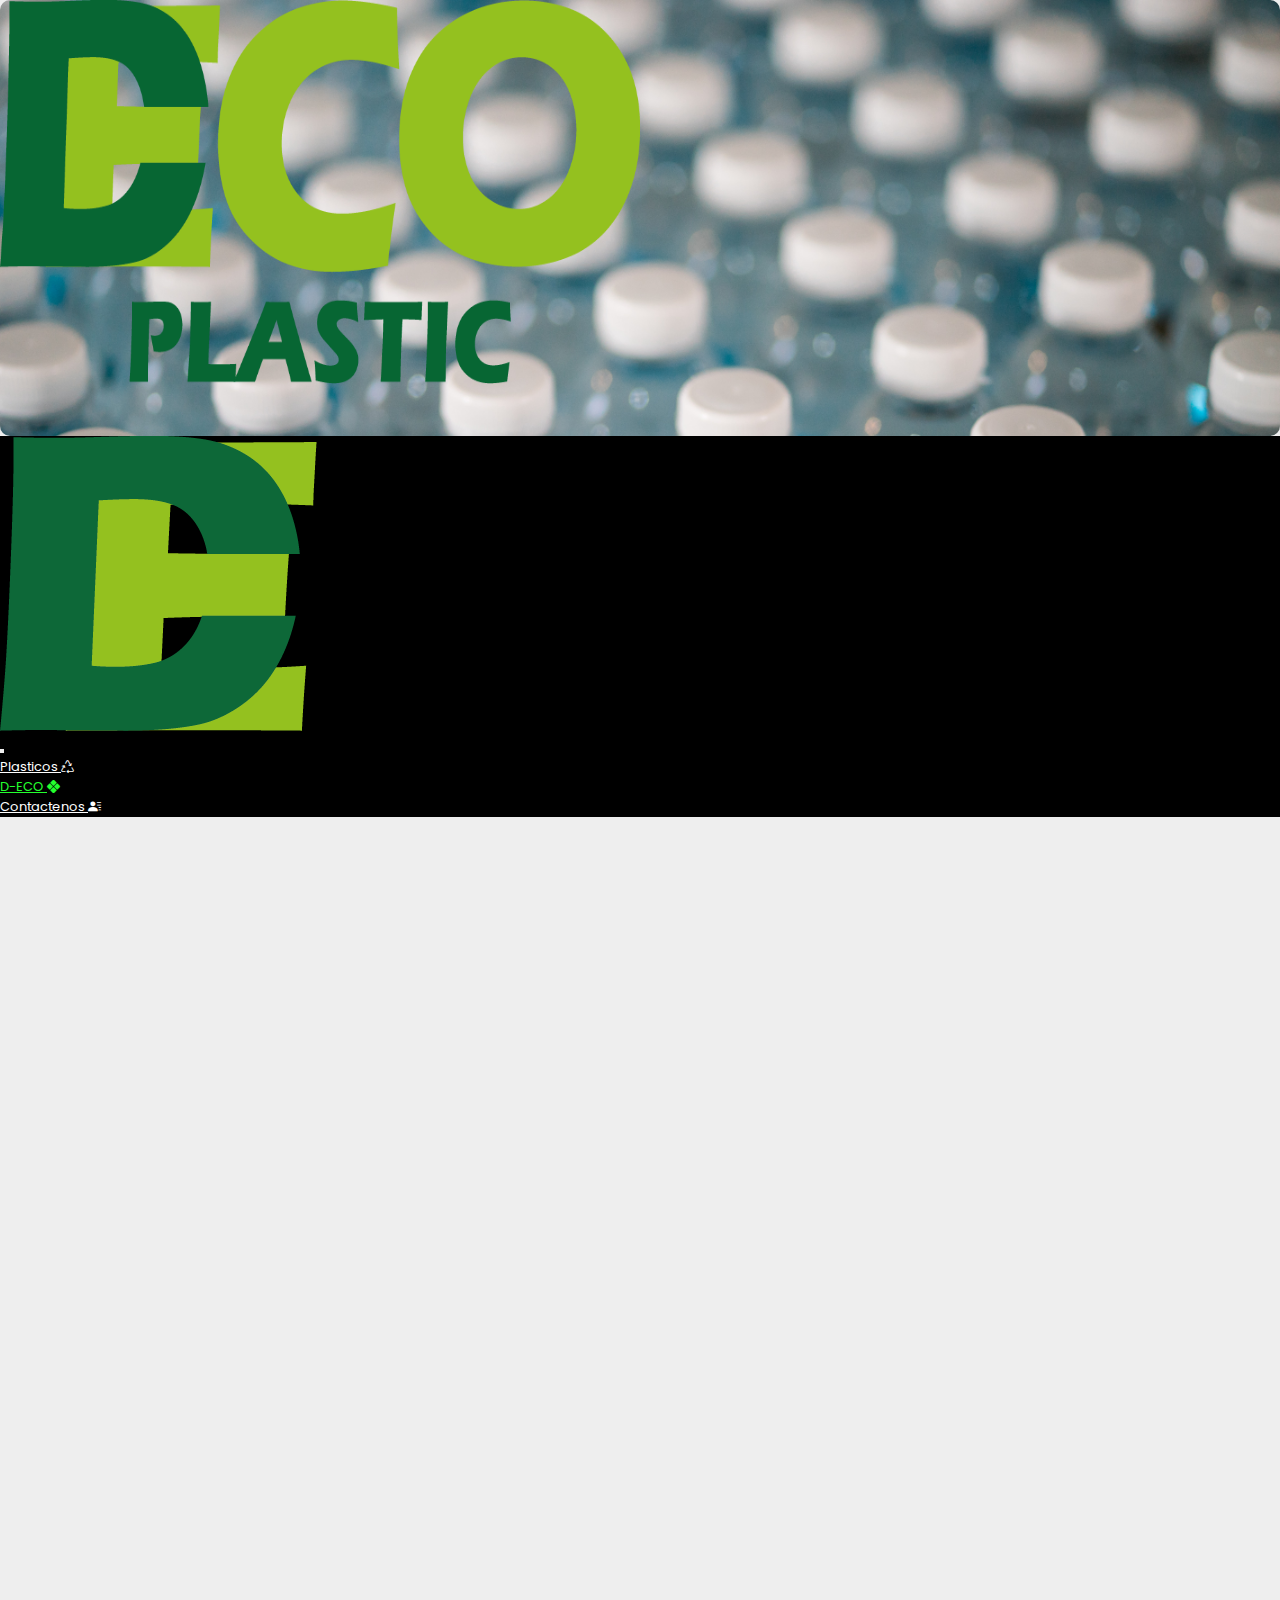
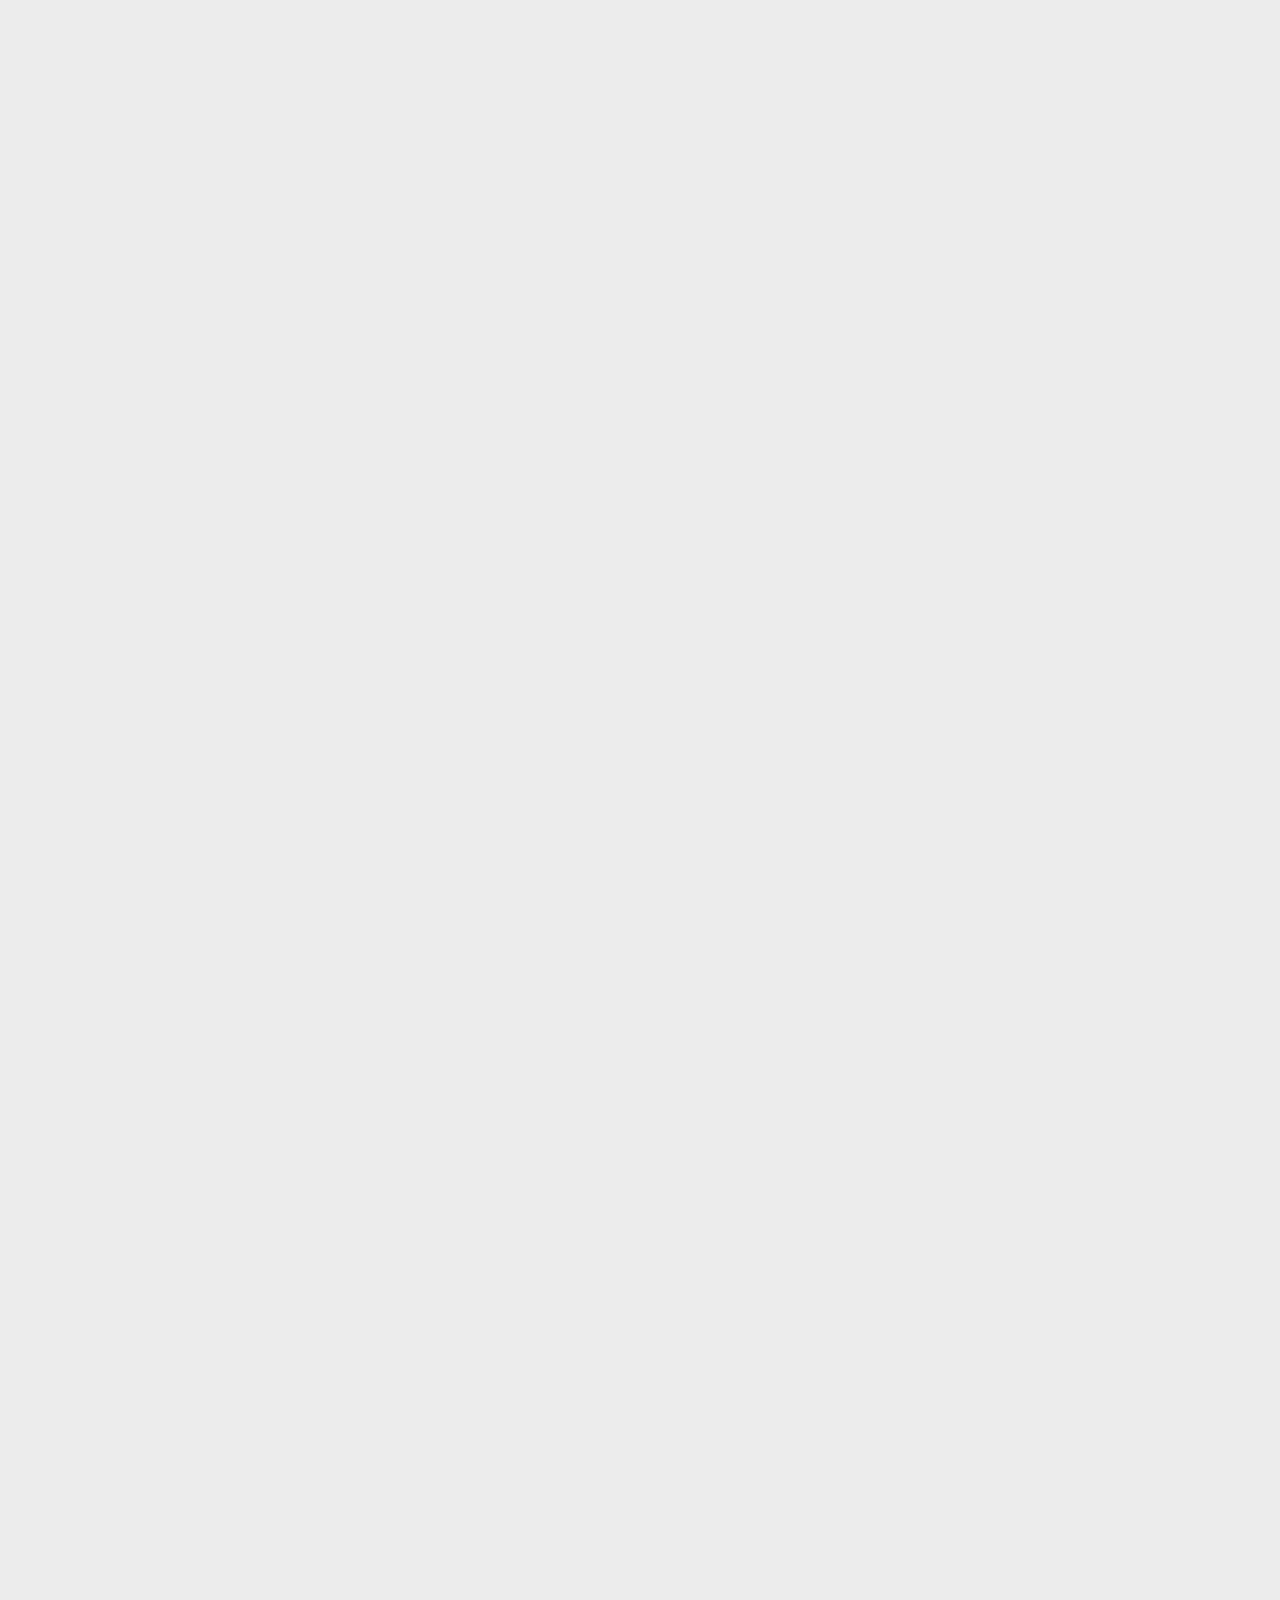
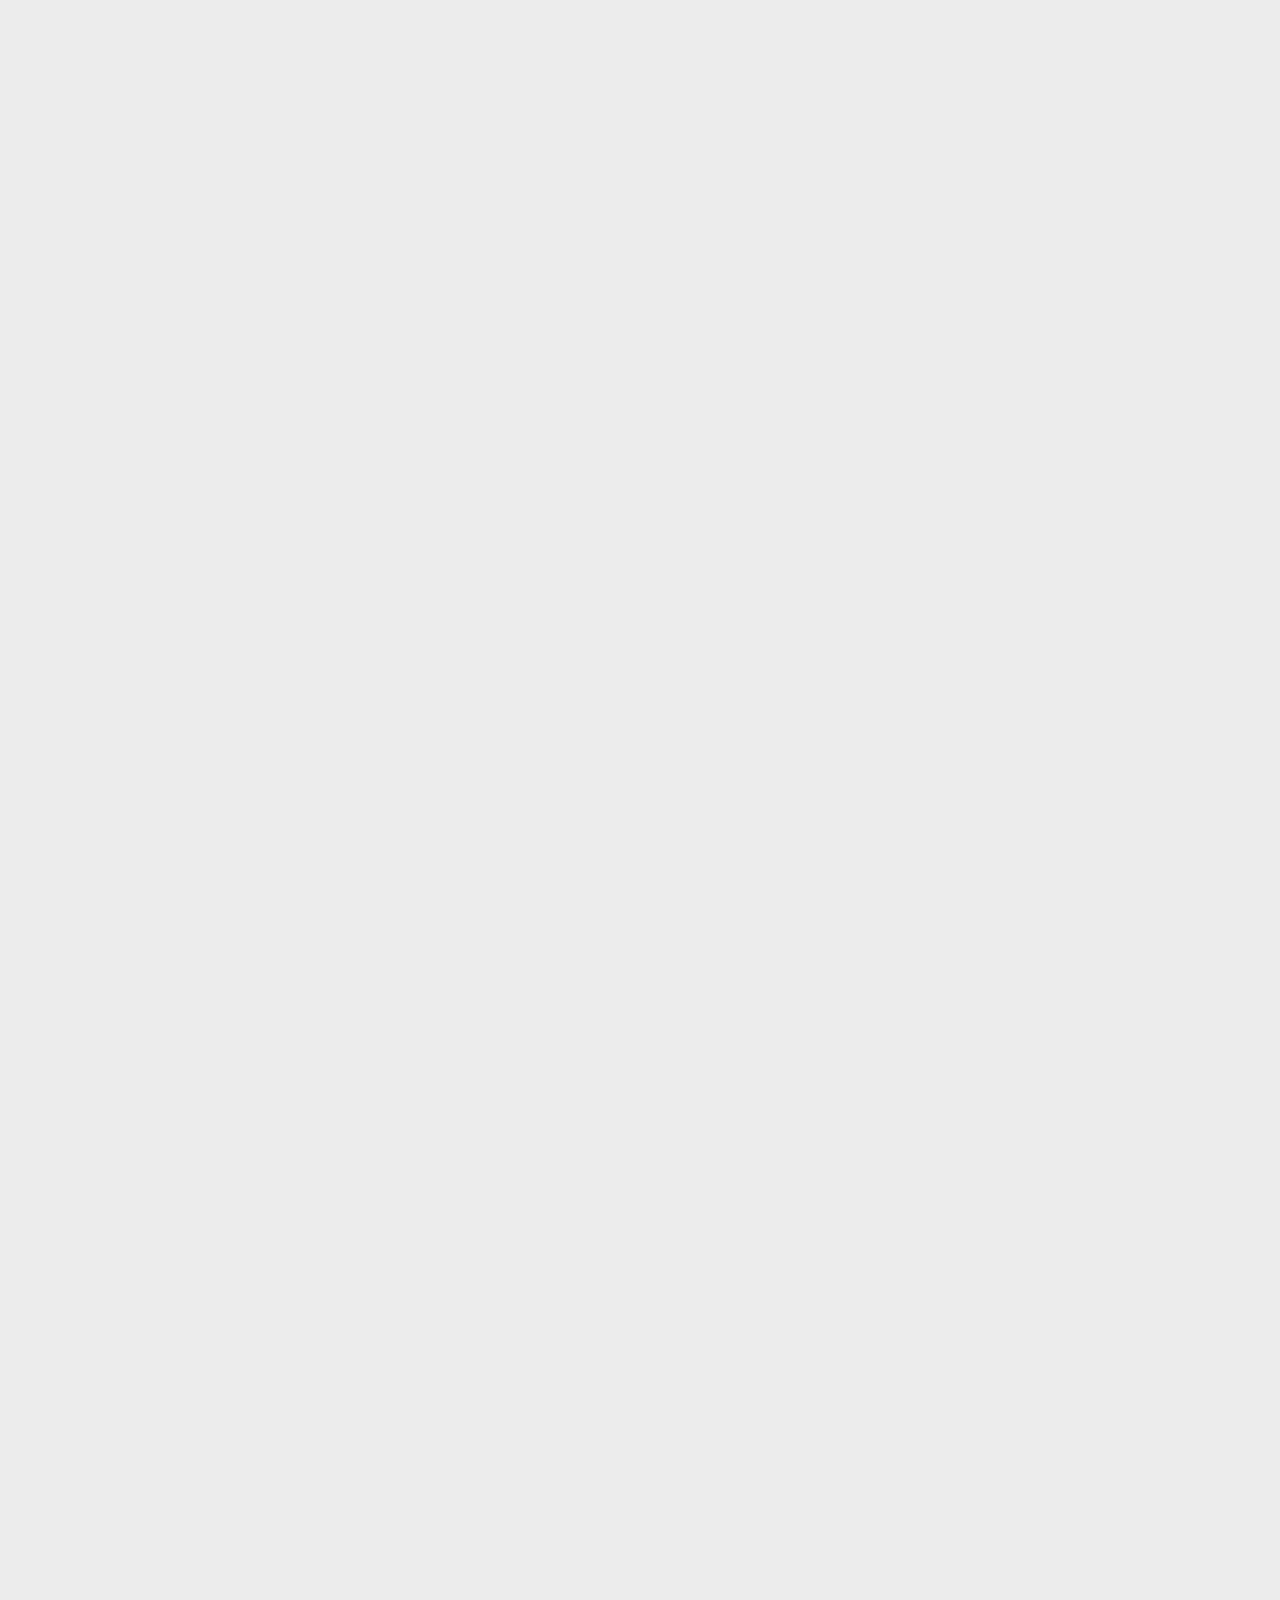
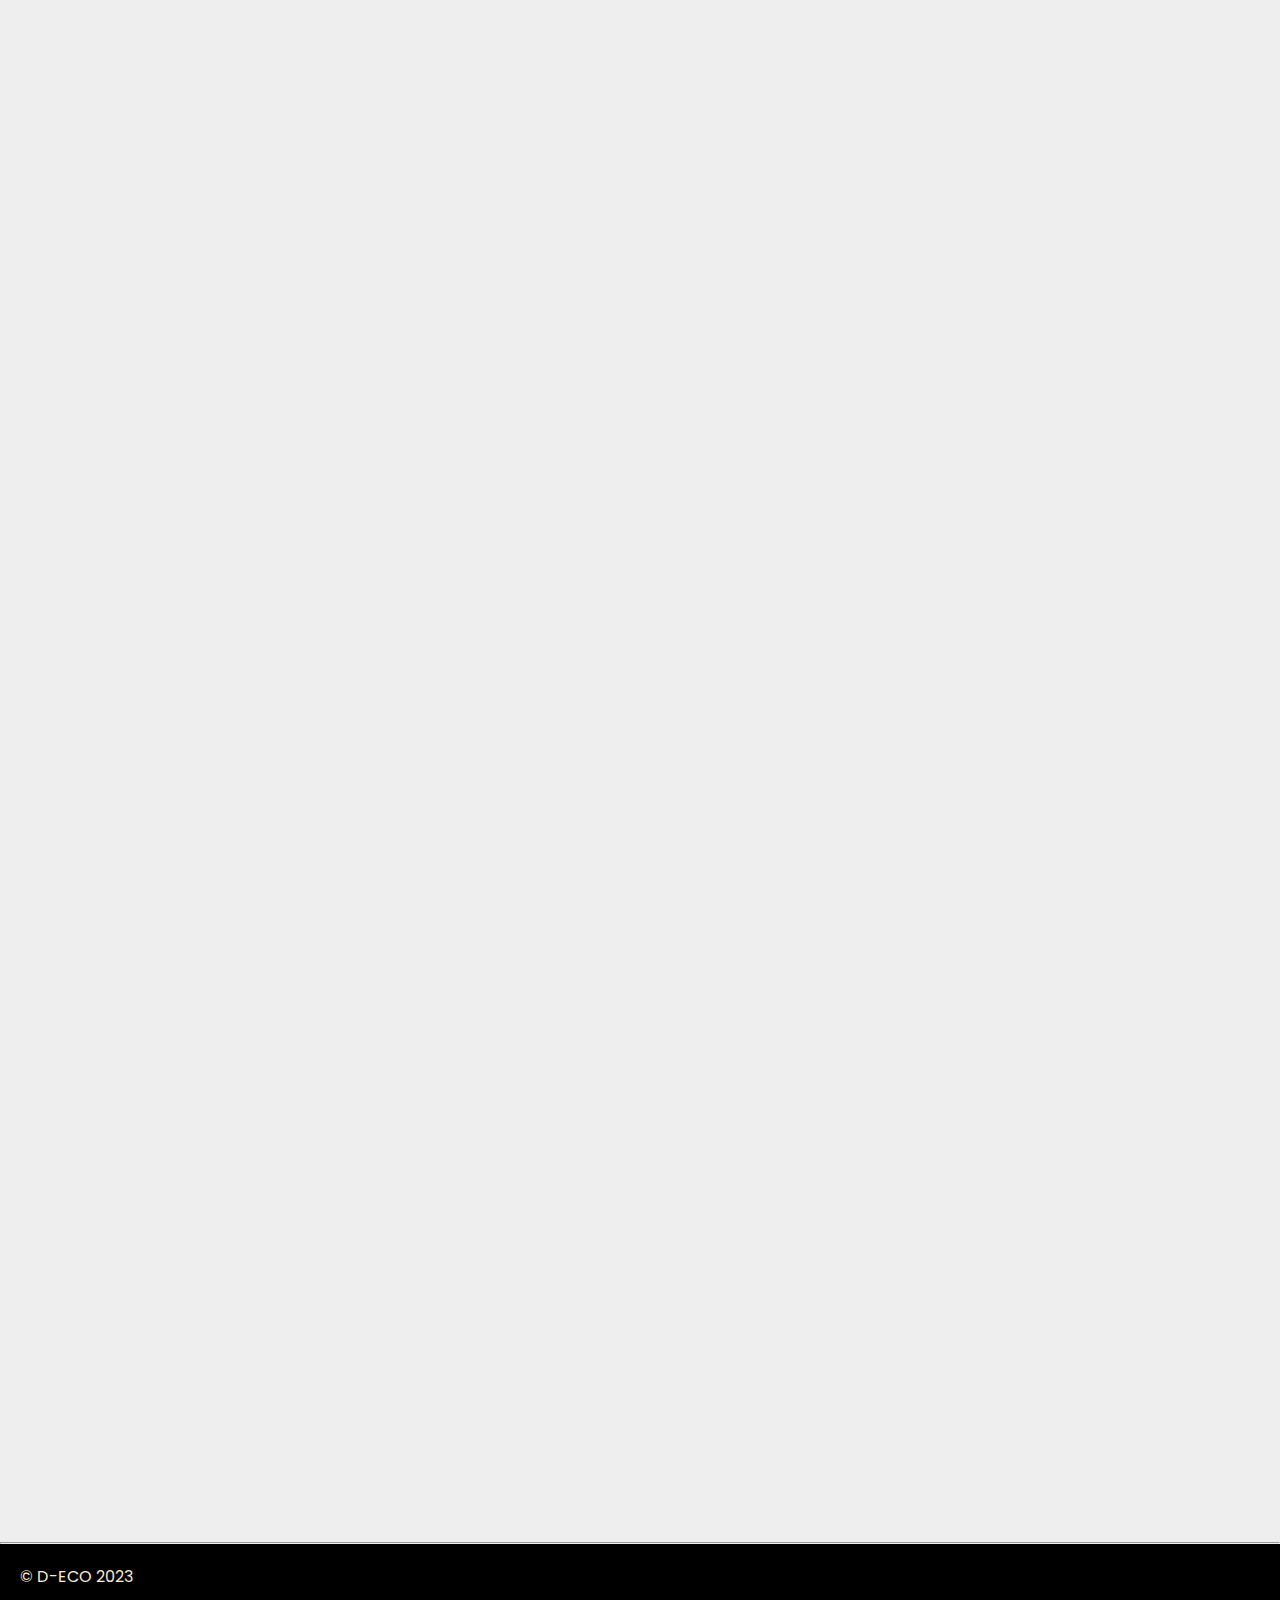
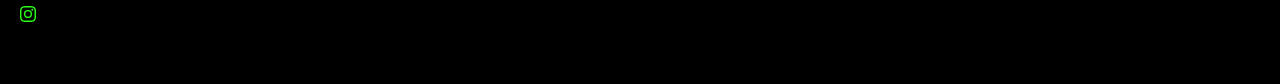
<file: docs/HTML/D-ECO.html>
<!DOCTYPE html>
<html lang="en">

<head>
  <meta charset="UTF-8">
  <meta http-equiv="X-UA-Compatible" content="IE=edge">
  <meta name="viewport" content="width=device-width, initial-scale=1.0">
  <title>D-ECO</title>
  <link rel="icon" href="../IMG/logores.png">
  <link rel="preconnect" href="https://fonts.googleapis.com">
  <link rel="stylesheet" href="https://cdn.jsdelivr.net/npm/bootstrap-icons@1.11.1/font/bootstrap-icons.css">
<link rel="preconnect" href="https://fonts.gstatic.com" crossorigin>
<link rel="stylesheet" href="https://fonts.googleapis.com/css2?family=Material+Symbols+Outlined:opsz,wght,FILL,GRAD@20..48,100..700,0..1,-50..200" />
<link href="https://fonts.googleapis.com/css2?family=Gabarito&display=swap" rel="stylesheet">
  <link href="https://cdn.jsdelivr.net/npm/bootstrap@5.3.0/dist/css/bootstrap.min.css" rel="stylesheet"
    integrity="sha384-9ndCyUaIbzAi2FUVXJi0CjmCapSmO7SnpJef0486qhLnuZ2cdeRhO02iuK6FUUVM" crossorigin="anonymous">
</head>



<body>
  <h1 class="text-center card-title fw-bolder titulo"><img src="../IMG/logo.png" alt=""></h1>
  <header>
    <nav class="navbar navbar-expand-lg" data-bs-theme="dark">
      <div class="container-fluid">
        <a class="navbar-brand" href="../Index.html"><img src="../IMG/logores.png" alt="xd"></a>
        <button class="navbar-toggler" type="button" data-bs-toggle="collapse" data-bs-target="#navbarSupportedContent"
          aria-controls="navbarSupportedContent" aria-expanded="false" aria-label="Toggle navigation">
          <span class="navbar-toggler-icon"></span>
        </button>
        
        <div class="collapse navbar-collapse" id="navbarSupportedContent">
          <ul class="navbar-nav me-auto mb-2 mb-lg-0">
            <li class="nav-item">
              <a class="nav-link" href="Info.html">Plasticos <i class="bi bi-recycle"></i></a> 
                
            </li>
            <li class="nav-item"> 
              <a class="nav-link active" href="D-ECO.html">D-ECO
                <i class="bi bi-x-diamond-fill"></i></a>
            </li>
            <li class="nav-item">
              <a class="nav-link" href="Contactenos.html">Contactenos
                <i class="bi bi-person-lines-fill"></i></a>
            </li>
  
          </ul>
        </div>
      </div>
    </nav>
  </header>
  <section class="hidden">
    <h1 class="text-center   fw-bold">¿Que es D-ECO?</h1>
    
    <p class="text-start">El proyecto D ECO, busca  modificar los procesos actuales de moldeo, de plásticos, principalmente el moldeo por compresión o estructuras plásticas para así lograr un proceso más amigable con el ambiente, con enfoque a personas entre 18 años en adelante, quienes busquen una alternativa para la infraestructura no crítica de sus hogares
      Además de dar un aporte a la problemática de plástico en el mundo</p>
  </section>
  <div class="centro hidden">
  <img src="../IMG/horno.jpeg" alt="">
</div>
  <section class="hidden">
    <h1 class="text-center fw-bold">Propuesta de Valor</h1>
    <p>Propuesta de valor del proyecto
      El proyecto D-ECO se enfatiza en el aprovechamiento de los desechos de plástico y querer darle otro uso de vida útil en este caso al plástico HDPE o polietileno de alta densidad, está presente en objetos tan cotidianos como botellas, envases, juguetes, cascos, envases de cosméticos y alimentos y topo tipo de objetos domésticos. Siendo el polímero sintético con un mayor volumen de producción en todo el mundo. </p>
  </section>

  <section class="hidden">
    <div class="cont">

      <!-- <div class="card text-bg-dark">
        <img src="/img1" class="card-img mx-auto h" id="" alt="...">
        <div class="card-img-overlay">
          <h2 class="card-title text-black fw-bold">Horno </h2>
          <p class="card-text text-black">Este sera el horno el cual cocinara la el molde junto con el plastico</p>
        </div>
      </div> -->
      
      <div class="card">
        <img src="../IMG/molde.jpeg" class="card-img mx-auto h" id="" alt="...">
        <div class="card-img-overlay">
          <div class="card-body bodycard">
          <h2 class="card-title text-black fw-bold">Molde</h2>
          <p class="card-text text-black">Este es el molde que utiliza la forma Voronoi, esto por que esta forma genera que la placa
            se vuelva más resistente </p>
          </div>
        </div>
      </div>
      <div class="card">
        <img src="../IMG/placa.jpeg" class="card-img mx-auto h" id="" alt="...">
        <div class="card-img-overlay">
          <div class="card-body bodycard">
          <h2 class="card-title text-black fw-bold">Placa</h2>
          <p class="card-text text-black">El resultado de la placa decorativa a la hora de calentar
            el molde con el plastico </p>
          </div>
        </div>
      </div>
      <!-- <div class="card">
        <img src="/" class="card-img mx-auto h" id="" alt="...">
        <div class="card-img-overlay">
          <div class="card-body bodycard">
          <h2 class="card-title text-black fw-bold">Molde</h2>
          <p class="card-text text-black">Este es el molde que utiliza la forma Voronoi, esto por que esta forma genera que la placa
            se vuelva más resistente </p>
          </div>
        </div> -->
      </div>
    </section>

    


  </div>

  <section class="hidden">
  <div id="carouselExampleCaptions" class="carousel slide align-self-center">
    <div class="carousel-indicators">
      <button type="button" data-bs-target="#carouselExampleCaptions" data-bs-slide-to="0" class="active"
        aria-current="true" aria-label="Slide 1"></button>
      <button type="button" data-bs-target="#carouselExampleCaptions" data-bs-slide-to="1"
        aria-label="Slide 2"></button>
      <button type="button" data-bs-target="#carouselExampleCaptions" data-bs-slide-to="2"
        aria-label="Slide 3"></button>
    </div>
    <div class="carousel-inner">
      <div class="carousel-item active">
        <img src="../IMG/marco.jpeg" class="d-block w-100" id="imgmax" alt="...">
        <div class="carousel-caption d-none d-md-block">
          <h5>Prototipo del horno</h5>
          <p>Primeros pasos del horno</p>
        </div>
      </div>
      <div class="carousel-item">
        <img src="../IMG/chamba.jpeg" class="d-block w-100" id="imgmax" alt="...">
        <div class="carousel-caption d-none d-md-block">
          <h5>Lija</h5>
          <p>Lijando del molde</p>
        </div>
      </div>
      <div class="carousel-item">
        <img src="../IMG/moldecre.jpeg" class="d-block w-100" id="imgmax" alt="...">
        <div class="carousel-caption d-none d-md-block">
          <h5>Creacion del molde</h5>
          <p>Supervisando el molde</p>
        </div>
      </div>
    </div>
    <button class="carousel-control-prev" type="button" data-bs-target="#carouselExampleCaptions"
      data-bs-slide="prev">
      <span class="carousel-control-prev-icon" aria-hidden="true"></span>
      <span class="visually-hidden">Atras</span>
    </button>
    <button class="carousel-control-next" type="button" data-bs-target="#carouselExampleCaptions"
      data-bs-slide="next">
      <span class="carousel-control-next-icon" aria-hidden="true"></span>
      <span class="visually-hidden">Siguiente</span>
    </button>
  </div>
</section>
  <div id="bigYellowCircle"></div>
  <div id="blueSquare"></div>
  <div id="greenPentagon"></div>
  <script src="https://cdnjs.cloudflare.com/ajax/libs/jquery/3.6.3/jquery.js"></script>
  <script src="https://cdn.jsdelivr.net/npm/bootstrap@5.3.0/dist/js/bootstrap.bundle.min.js"
    integrity="sha384-geWF76RCwLtnZ8qwWowPQNguL3RmwHVBC9FhGdlKrxdiJJigb/j/68SIy3Te4Bkz"
    crossorigin="anonymous"></script>
    <link rel="stylesheet" href="../CSS/Proyecto_MongoDB.css">
    <link rel="stylesheet" href="../CSS/General.css">
  <script src="../JS/Index.js"></script>
  <script type="text/javascript">var bigYellowCircle = document.querySelector("#bigYellowCircle");
    var blueSquare = document.querySelector("#blueSquare");
    var greenPentagon = document.querySelector("#greenPentagon");
 
    function setTranslate(xPos, yPos, el) {
        el.style.transform = "translate3d(" + xPos + ", " + yPos + "px, 0)";
    }
 
    window.addEventListener("DOMContentLoaded", scrollLoop, false);
 
    var xScrollPosition;
    var yScrollPosition;
 
    function scrollLoop() {
        xScrollPosition = window.scrollX;
        yScrollPosition = window.scrollY;
 
        setTranslate(0, yScrollPosition * -0.1, bigYellowCircle);
        setTranslate(0, yScrollPosition * -.5, blueSquare);
        setTranslate(0, yScrollPosition * .3, greenPentagon);
 
        requestAnimationFrame(scrollLoop);
    }
 </script>
</body>
<hr />
  <footer class="bg-dark" >
    <div class="text-sm-end">
      <div class="text-sm-center">© D-ECO 2023</div>
    <a class="icon-link footericon " href="https://icons.getbootstrap.com/icons/instagram/"
      ><svg
        xmlns="http://www.w3.org/2000/svg"
        width="16"
        height="16"
        fill="currentColor"
        class="bi bi-instagram"
        viewBox="0 0 16 16"
      >
        <path
          d="M8 0C5.829 0 5.556.01 4.703.048 3.85.088 3.269.222 2.76.42a3.917 3.917 0 0 0-1.417.923A3.927 3.927 0 0 0 .42 2.76C.222 3.268.087 3.85.048 4.7.01 5.555 0 5.827 0 8.001c0 2.172.01 2.444.048 3.297.04.852.174 1.433.372 1.942.205.526.478.972.923 1.417.444.445.89.719 1.416.923.51.198 1.09.333 1.942.372C5.555 15.99 5.827 16 8 16s2.444-.01 3.298-.048c.851-.04 1.434-.174 1.943-.372a3.916 3.916 0 0 0 1.416-.923c.445-.445.718-.891.923-1.417.197-.509.332-1.09.372-1.942C15.99 10.445 16 10.173 16 8s-.01-2.445-.048-3.299c-.04-.851-.175-1.433-.372-1.941a3.926 3.926 0 0 0-.923-1.417A3.911 3.911 0 0 0 13.24.42c-.51-.198-1.092-.333-1.943-.372C10.443.01 10.172 0 7.998 0h.003zm-.717 1.442h.718c2.136 0 2.389.007 3.232.046.78.035 1.204.166 1.486.275.373.145.64.319.92.599.28.28.453.546.598.92.11.281.24.705.275 1.485.039.843.047 1.096.047 3.231s-.008 2.389-.047 3.232c-.035.78-.166 1.203-.275 1.485a2.47 2.47 0 0 1-.599.919c-.28.28-.546.453-.92.598-.28.11-.704.24-1.485.276-.843.038-1.096.047-3.232.047s-2.39-.009-3.233-.047c-.78-.036-1.203-.166-1.485-.276a2.478 2.478 0 0 1-.92-.598 2.48 2.48 0 0 1-.6-.92c-.109-.281-.24-.705-.275-1.485-.038-.843-.046-1.096-.046-3.233 0-2.136.008-2.388.046-3.231.036-.78.166-1.204.276-1.486.145-.373.319-.64.599-.92.28-.28.546-.453.92-.598.282-.11.705-.24 1.485-.276.738-.034 1.024-.044 2.515-.045v.002zm4.988 1.328a.96.96 0 1 0 0 1.92.96.96 0 0 0 0-1.92zm-4.27 1.122a4.109 4.109 0 1 0 0 8.217 4.109 4.109 0 0 0 0-8.217zm0 1.441a2.667 2.667 0 1 1 0 5.334 2.667 2.667 0 0 1 0-5.334z"
        /></svg></a>
  </div>
    
  </footer>
</html>
</file>
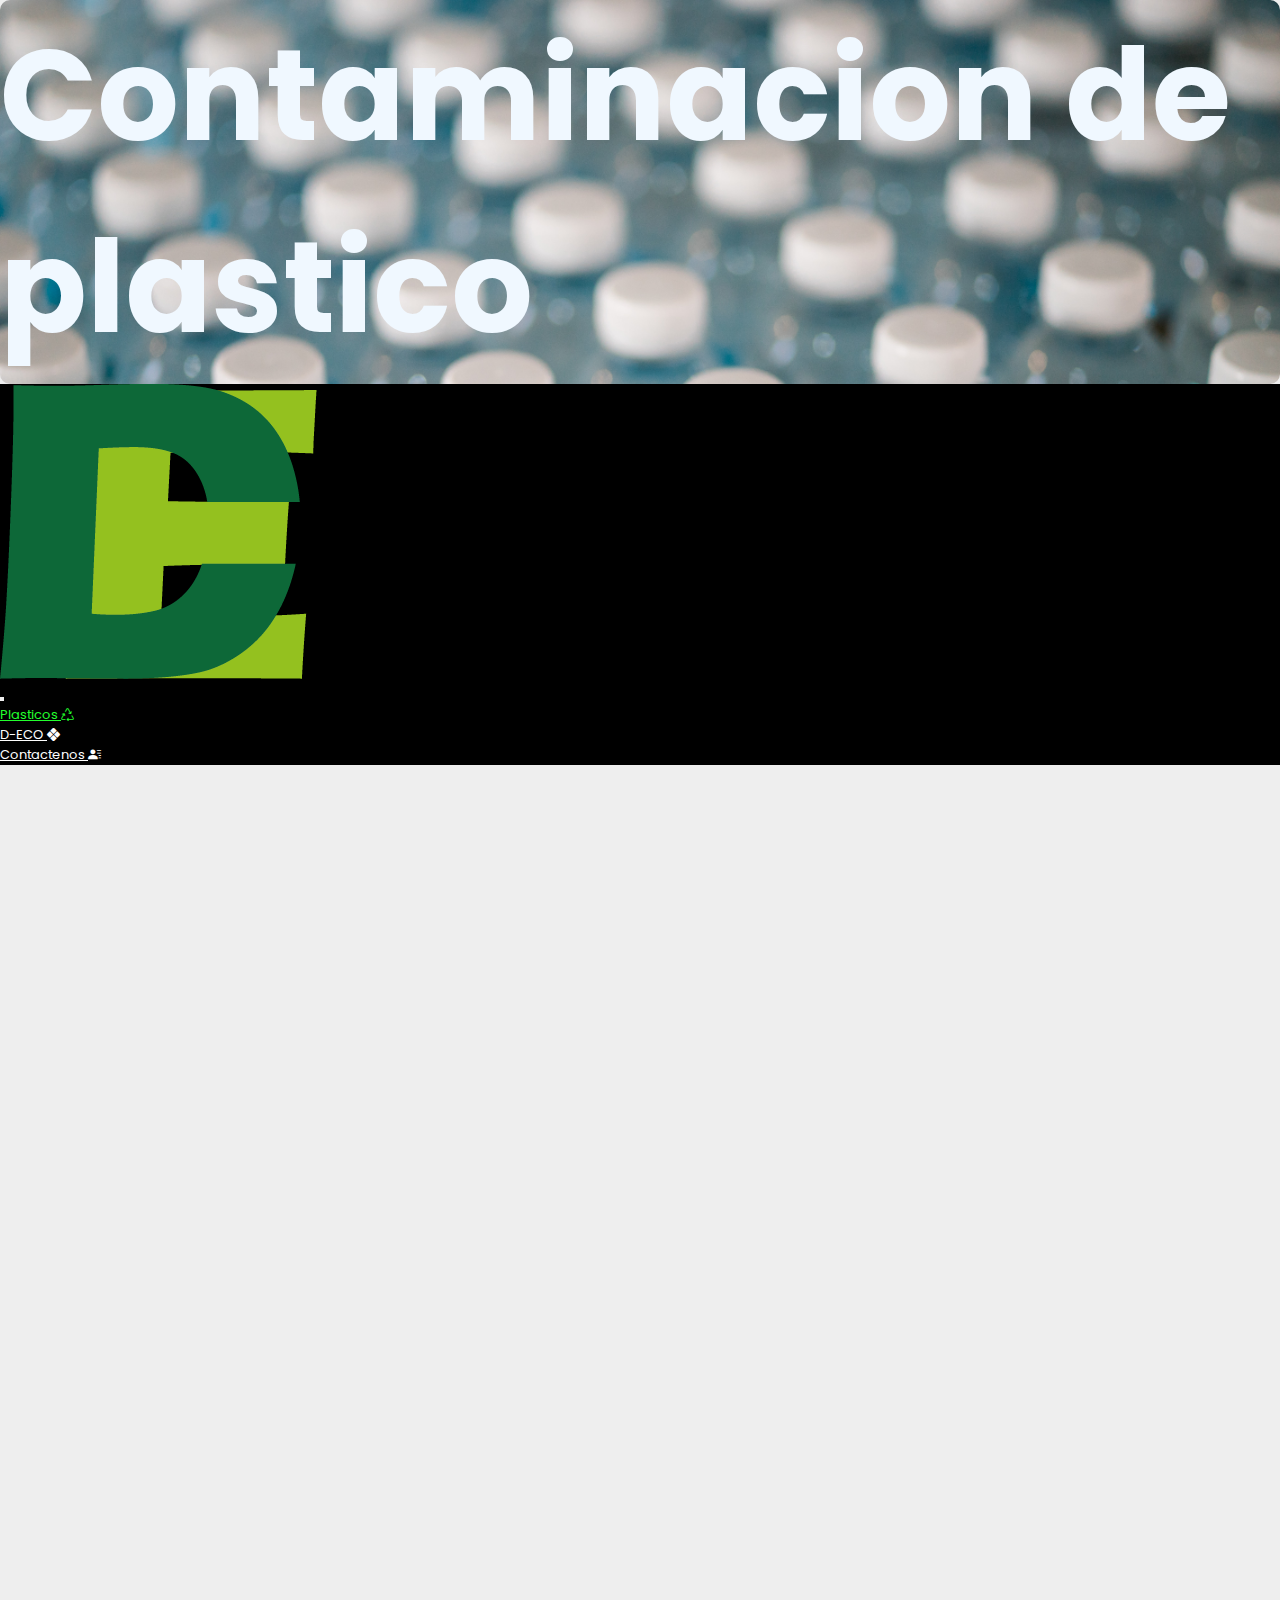
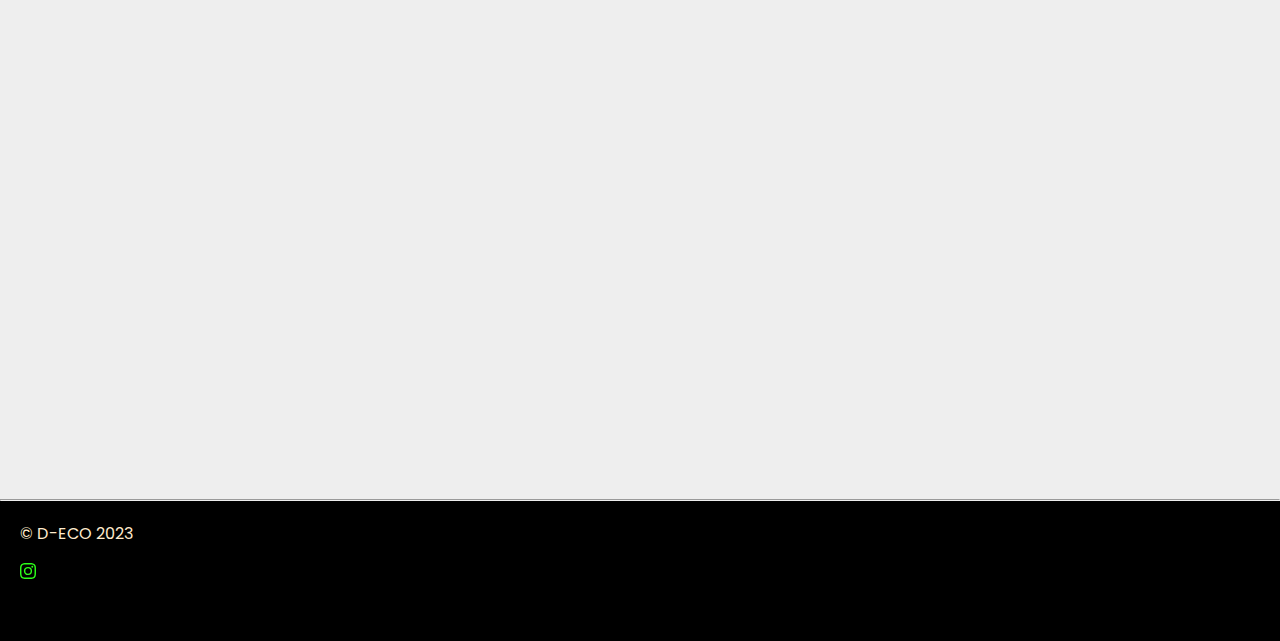
<file: docs/HTML/Info.html>
<!DOCTYPE html>
<html lang="en">

<head>
  <meta charset="UTF-8">
  <meta http-equiv="X-UA-Compatible" content="IE=edge">
  <meta name="viewport" content="width=device-width, initial-scale=1.0">
  <title>D-ECO</title>
  <link rel="icon" href="../IMG/logores.png">
  <link rel="preconnect" href="https://fonts.googleapis.com">
  <link rel="stylesheet" href="https://cdn.jsdelivr.net/npm/bootstrap-icons@1.11.1/font/bootstrap-icons.css">
<link rel="preconnect" href="https://fonts.gstatic.com" crossorigin>
<link rel="stylesheet" href="https://fonts.googleapis.com/css2?family=Material+Symbols+Outlined:opsz,wght,FILL,GRAD@20..48,100..700,0..1,-50..200" />
<link href="https://fonts.googleapis.com/css2?family=Gabarito&display=swap" rel="stylesheet">
  <link href="https://cdn.jsdelivr.net/npm/bootstrap@5.3.0/dist/css/bootstrap.min.css" rel="stylesheet"
    integrity="sha384-9ndCyUaIbzAi2FUVXJi0CjmCapSmO7SnpJef0486qhLnuZ2cdeRhO02iuK6FUUVM" crossorigin="anonymous">
</head>


<body>
  <h1 class="text-center fw-bolder titulo">Contaminacion de plastico</h1>
  <header>
    <nav class="navbar navbar-expand-lg" data-bs-theme="dark">
      <div class="container-fluid">
        <a class="navbar-brand" href="../Index.html"><img src="../IMG/logores.png" alt="xd"></a>
        <button class="navbar-toggler" type="button" data-bs-toggle="collapse" data-bs-target="#navbarSupportedContent"
          aria-controls="navbarSupportedContent" aria-expanded="false" aria-label="Toggle navigation">
          <span class="navbar-toggler-icon"></span>
        </button>
        
        <div class="collapse navbar-collapse" id="navbarSupportedContent">
          <ul class="navbar-nav me-auto mb-2 mb-lg-0">
            <li class="nav-item">
              <a class="nav-link active" href="Info.html">Plasticos <i class="bi bi-recycle"></i></a> 
                
            </li>
            <li class="nav-item"> 
              <a class="nav-link" href="D-ECO.html">D-ECO
                <i class="bi bi-x-diamond-fill"></i></a>
            </li>
            <li class="nav-item">
              <a class="nav-link" href="Contactenos.html">Contactenos
                <i class="bi bi-person-lines-fill"></i></a>
            </li>
  
          </ul>
        </div>
      </div>
    </nav>
  </header>
  <section class="hidden align-text-bottom">
    <h1 class="text-sm-start fw-bold">Situcacion actual de Costa Rica</h1>
    <h4 class="text-start fw-bold">Según el Ministerio de Salud (2021), en Costa Rica:</h4>
    <p >

    El reciclaje fue el más utilizado por la población, con un total de 63.917 toneladas, lo que representa un 41% del total, seguido por el procesamiento con 48.259 toneladas
    y el compostaje con 43.755 toneladas.
    Asimismo, en el 2021 se aumentó en un 40% la recuperación de residuos valorizables privados, pasando de 41.510,6
    toneladas en el 2020 a 63.917,46 toneladas en el 2021, siendolos productos de aluminio (latas de aluminio, latón y
    hojalata) lo más reciclados por los costarricenses, seguido de los artículos de papel y cartón, esto como resultado
    de la ejecución de los Planes Municipales para la Gestión Integral de Residuos.”
    </p>
    <img src="../IMG/pormontondeplastico.jpg" class="img-thumbnail imgs" alt="">      
    <p>El manejo de desechos ha cambiado en los
      últimos años, y el reciclaje ha sido impuesto de manera más frecuente, sin embargo, estadísticas globales, y
      continentales, nos muestran panoramas alarmantes respecto al manejo de residuos.
    </p>
  </section>
  <section class="hidden">
    <h1 class="text-sm-start fw-bold">Varios tipos de plasticos</h1>
    <p>Hay muchos tipos de platico en el mundo cada uno teniendo sus propiedades, funciones, compuestos
      quimicos, etc. Algunos tipos de plastico son:
      <div class="paralla">
      <ul>
        <li>Tereftalato de Polietileno (PET o PETE)</li>
        <li>Polietileno de Alta Densidad (HDPE)
          <li>Policloruro de Vinilo (PVC)</li>
          <li>Polietileno de Baja Densidad (LDPE)</li>
          <li>Polipropileno (PP)</li>
          <li>Poliestireno (PS)</li>
          <li>Otros Plásticos (policarbonato, estireno, nylon, etc)</li>
      </ul>
    </div>
      Claro esta que hay muchos plasticos que son dificeles de trabajar, a lo cual como
      grupo se decidio trabajar con el plastico HDPE por que
    </p>
  </section>
  <section class="hidden">
    <h4>Segun envaselia:</h4>
    <p>El polietileno de alta densidad es un polímero termoplástico formado por múltiples unidades 
      de etileno. También es conocido por sus siglas en inglés (HDPE, o High Density Polyethylene) 
      y en español (PEAD, o polietileno de alta densidad).
      El polietileno de alta densidad se obtiene por adición, es decir, sumando distintas unidades 
      de etileno. Sus moléculas apenas presentan ramificaciones, lo que le confiere una densidad 
      molecular considerable, que se traduce en una gran resistencia y dureza.</p>
    <p>Tambien contamina menos al medio ambiente a la hora de calentarse entonces es perfecto y apto
      para poder usarse en los paneles de plastico decorativos
    </p>

  </section>

</div>
  <div id="bigYellowCircle"></div>
  <script src="https://cdnjs.cloudflare.com/ajax/libs/jquery/3.6.3/jquery.js"></script>
  <script src="https://cdn.jsdelivr.net/npm/bootstrap@5.3.0/dist/js/bootstrap.bundle.min.js"
    integrity="sha384-geWF76RCwLtnZ8qwWowPQNguL3RmwHVBC9FhGdlKrxdiJJigb/j/68SIy3Te4Bkz"
    crossorigin="anonymous"></script>
    <link rel="stylesheet" href="../CSS/Proyecto_MongoDB.css">
    <link rel="stylesheet" href="../CSS/General.css">
  <script src="../JS/Index.js"></script>
  <script type="text/javascript">var bigYellowCircle = document.querySelector("#bigYellowCircle");
    var blueSquare = document.querySelector("#blueSquare");
    var greenPentagon = document.querySelector("#greenPentagon");
 
    function setTranslate(xPos, yPos, el) {
        el.style.transform = "translate3d(" + xPos + ", " + yPos + "px, 0)";
    }
 
    window.addEventListener("DOMContentLoaded", scrollLoop, false);
 
    var xScrollPosition;
    var yScrollPosition;
 
    function scrollLoop() {
        xScrollPosition = window.scrollX;
        yScrollPosition = window.scrollY;
 
        setTranslate(0, yScrollPosition * -0.1, bigYellowCircle);
        setTranslate(0, yScrollPosition * -.5, blueSquare);
        setTranslate(0, yScrollPosition * .3, greenPentagon);
 
        requestAnimationFrame(scrollLoop);
    }
 </script>
</body>
<hr />
  <footer class="bg-dark">
    <div class="text-sm-end">
      <div class="text-sm-center">© D-ECO 2023</div>
    <a class="icon-link footericon " href="https://icons.getbootstrap.com/icons/instagram/"
      ><svg
        xmlns="http://www.w3.org/2000/svg"
        width="16"
        height="16"
        fill="currentColor"
        class="bi bi-instagram"
        viewBox="0 0 16 16"
      >
        <path
          d="M8 0C5.829 0 5.556.01 4.703.048 3.85.088 3.269.222 2.76.42a3.917 3.917 0 0 0-1.417.923A3.927 3.927 0 0 0 .42 2.76C.222 3.268.087 3.85.048 4.7.01 5.555 0 5.827 0 8.001c0 2.172.01 2.444.048 3.297.04.852.174 1.433.372 1.942.205.526.478.972.923 1.417.444.445.89.719 1.416.923.51.198 1.09.333 1.942.372C5.555 15.99 5.827 16 8 16s2.444-.01 3.298-.048c.851-.04 1.434-.174 1.943-.372a3.916 3.916 0 0 0 1.416-.923c.445-.445.718-.891.923-1.417.197-.509.332-1.09.372-1.942C15.99 10.445 16 10.173 16 8s-.01-2.445-.048-3.299c-.04-.851-.175-1.433-.372-1.941a3.926 3.926 0 0 0-.923-1.417A3.911 3.911 0 0 0 13.24.42c-.51-.198-1.092-.333-1.943-.372C10.443.01 10.172 0 7.998 0h.003zm-.717 1.442h.718c2.136 0 2.389.007 3.232.046.78.035 1.204.166 1.486.275.373.145.64.319.92.599.28.28.453.546.598.92.11.281.24.705.275 1.485.039.843.047 1.096.047 3.231s-.008 2.389-.047 3.232c-.035.78-.166 1.203-.275 1.485a2.47 2.47 0 0 1-.599.919c-.28.28-.546.453-.92.598-.28.11-.704.24-1.485.276-.843.038-1.096.047-3.232.047s-2.39-.009-3.233-.047c-.78-.036-1.203-.166-1.485-.276a2.478 2.478 0 0 1-.92-.598 2.48 2.48 0 0 1-.6-.92c-.109-.281-.24-.705-.275-1.485-.038-.843-.046-1.096-.046-3.233 0-2.136.008-2.388.046-3.231.036-.78.166-1.204.276-1.486.145-.373.319-.64.599-.92.28-.28.546-.453.92-.598.282-.11.705-.24 1.485-.276.738-.034 1.024-.044 2.515-.045v.002zm4.988 1.328a.96.96 0 1 0 0 1.92.96.96 0 0 0 0-1.92zm-4.27 1.122a4.109 4.109 0 1 0 0 8.217 4.109 4.109 0 0 0 0-8.217zm0 1.441a2.667 2.667 0 1 1 0 5.334 2.667 2.667 0 0 1 0-5.334z"
        /></svg></a>
  </div>
    
  </footer>
</html>
</file>
<file: docs/CSS/Proyecto_MongoDB.css>
/* Estilos generales */
@import url('https://fonts.googleapis.com/css2?family=Poppins&display=swap');

* {
    margin: 0;
    padding: 0;
    font-family: "Poppins" ,sans-serif;
}

/* Estilos para las tarjetas */
.cont {
    display: flex;
    flex-wrap: wrap;
    justify-content: space-evenly;
    border-radius: 5px;
    
}
.cosito {
    display: flex;
    justify-content: space-evenly;
    border-radius: 5px;
}


.card img {
    width: 100%;
    height: 500px;
    border-radius: 3px;
    transition: all 0.5s ease-out;
    
    filter: (50%);
}

.con{
    height: 100%;
    width: 100%;
    position: absolute;
    bottom: 0;
    left: 0;
    background-color: #8cc63f;
    padding: 10px;
    opacity: 1;
    transform: translateY(75%);
    /* Empuja el card-body hacia abajo, fuera de la vista inicialmente */
    transition: all 0.5s ease-in;

}
.bodycard{
    height: 100%;
    width: 100%;
    position: absolute;
    bottom: 0;
    left: 0;
    background-color: #8cc63f;
    padding: 10px;
    opacity: 1;
    transform: translateY(75%);
    /* Empuja el card-body hacia abajo, fuera de la vista inicialmente */
    transition: all 0.5s ease-in;
}

.card:hover .con {
    opacity: 1;
    transform: translateY(1%);
    /* Mueve el card-body a la mitad de la imagen en posición vertical */
    height: 55%;
    /* Establece la altura del card-body al 50% para cubrir solo la mitad de la imagen */
}

.card .nombre {
    font-size: 30px;
    color: #000000;
    transition: all 0.5s ease-in;
}

.card:hover .nombre {
    font-size: 30px;
}

.NOMBOBRACO {
    opacity: 0;
}


.profile {
    height: auto;
    width: 100%;
    margin-bottom: 0;
    /* Asegúrate de que no haya margen inferior */
    padding-bottom: 0;
    /* Asegúrate de que no haya relleno inferior */

}

.card-body {
    transition: all 0.5s ease-out;
}


.card:hover .NOMBOBRACO {
    transition: all 0.5s;
    opacity: 1;
}



header {
    width: 100%;
    top: 0;
    z-index: 100;
    bottom: 20px;
}

/* .contenedor:hover {
    -webkit-transform: scale(1.1);
    transform: scale(1.1);
    transition: all 0.5s ease-in;
} */


.contenedor {
    overflow: hidden;
}

.cont .card {
    width: 100%;
    height: 500px;
    margin-bottom: 20px;
    overflow: hidden;
    display: flex;
    flex-wrap: wrap;
    justify-content: space-evenly;
    transition: all 0.5s ease-in;
}
.cosito .card {
    width: 30%;
    height: 500px;
    margin-bottom: 20px;
    overflow: hidden;
    display: flex;
    flex-wrap: wrap;
    justify-content: space-evenly;
    transition: all 0.5s ease-in;
}

#carta {
    display: flex;
    /* flex-wrap: wrap; */
    justify-content: space-evenly;
    flex-direction: row;
    border-radius: 5px;
    width: 500px;
    height: auto;
}

#sexo {
    background-color: #16be16;
    color: #fefefe;
    transition: all 0.5s ease-out;
}

#sexo:hover {
    background-color: #19ff4b;
    color: #007206;
    transition: all 0.5s ease-in;
}

h2 {
    align-items: center;
    text-align: center;
}

#carta h4 {
    color: #23ff23;
    display: block;

}

#com h4 {
    color: #23ff23;
}

#comentarios li {
    font-size: 20px;
    color: #007200;
}

#mod {
    color: #fefefe;
    background-color: #16be24;  
    transition: all 0.5s ease-out;
}

#mod:hover {
    color: #000000;
    background-color: rgb(25, 0, 255);
    transition: all 0.5s ease-in;
}

#del {
    color: rgb(253, 184, 184);
    transition: all 0.5s ease-in;
}

#del:hover {
    background-color: rgb(63, 0, 0);
    color: red;
}


.menu_bar {
    display: none;
}

.children {
    margin-left: 0;
}

footer {
    padding: 20px;
    width: 100%;
    height: 100px;
    background-color: black;
    color: blanchedalmond;
    clear: both;
}

.footer {
    text-align: center;
    margin: 5px;
}

footer p {
    font-size: 25px;
}

body {
    background-color: #eeeeee;
    background-repeat: no-repeat;
    background-size: cover;
}

#contenedoradmin {
    margin-left: 75px;
    margin-right: 75px;
    padding: 20px;
    background-color: rgb(255, 255, 255);
    color: #000000;
}

#comentarios {
    text-align: justify;
}

#ad {
    color: #fff;
    background-color: rgb(0, 0, 0);
}

.footericon {
    font-size: 30px;
    color: #2cff19;
    transition: all 0.5s ease-in;
}
.footericon:hover{
    transition: all 0.5s ease-out;
    color: #007200;
    
}

.parallax {
    /* The image used */
    background-image: url("/IMG/panoramica.jpeg");
  
    /* Full height */
    height: 400px;
  
    /* Create the parallax scrolling effect */
    background-attachment: fixed;
    background-position: center;
    background-repeat: no-repeat;
    background-size: cover;
  }
#info{
    width: 100%;
    display: block;
    background-color: #8cc63f;
}
  .middle {
    transition: .5s ease;
    opacity: 0;
    position: absolute;
    top: 50%;
    left: 50%;
    transform: translate(-50%, -50%);
    -ms-transform: translate(-50%, -50%);
    text-align: center;
  }
  
  .containr:hover .image {
    opacity: 0.3;
  }
  
  .containr:hover .middle {
    opacity: 1;
  }
  
  .text {
    background-color: #04AA6D;
    color: white;
    font-size: 16px;
    padding: 16px 32px;
  }
  .parte{

    position: absolute;
    width: 70%;
    height: 70%;
    top: 70%;
    left: -15%;
  }
  .parte img{
    border-radius: 10px;
  }
  @media screen and (max-width: 900px) {
    header{
        display: none;
    }
    .parte img{
        display: none;
    }
    .textosexo{
        width: 100%;
    }
    .cosito{
        width: 100%;
        display: block;
    }
    .cosito .card{
        width: 95%;
        position: relative;
        left: 2.5%;
    }
    tr{
        display: none;
    }
    .parallax{
        margin-top: 0px;
    }
    #inicio{
        width: 70%;
        margin-left: -20%;
    }
  }
  .carro{
    margin: 7%;
  }
  tr{
    width: 100%;
    padding: 1%;
  }
  .textop{
    font-size: 1rem;
    width: 60%;
    height: 100%;
    text-align: justify;
  }
</file>
<file: docs/CSS/General.css>
.material-symbols-outlined {
  line-height: 1.5;
  font-variation-settings: "FILL" 0, "wght" 400, "GRAD" 0, "opsz" 24;
}
.navbar-nav .nav-link.active {
  color: #23ff2e;
}
.nav-link {
  color: #ffffff;
}

.nav-link:hover {
  color: #8cc63f;
  transition: all 0.2s ease-in;
}
.navbar.navbar-expand-lg {
  background-color: #000000;
  font-size: small;
}

.navbar-brand {
  display: block;
}

.right {
  display: grid;
  place-items: start;
  align-content: start;
  background-color: black;
  color: white;
  margin-bottom: 15%;
  padding: 5%;
}
.left {
  display: grid;
  place-items: end;
  align-content: end;
  margin-top: -10px;
  margin-bottom: 15%;
  padding: 5%;
}
.center {
  display: grid;
  place-items: center;
  align-content: center;
  margin-bottom: 15%;
  padding: 5%;
}
.hidden {
  opacity: 0;
  transition: all 1s;
}
.showw {
  opacity: 1;
}
.imgs {
  border-radius: 10px;
  height: auto;
  width: 80%;
}
.titulo img {
  height: 30vw;
}
.titulo {
  font-size: 10vw;

  background-repeat: no-repeat;
  background-size: 50%;
  /* The image used */
  background-image: url("../IMG/jonathan-chng-OTDyDgPoJ_0-unsplash.jpg");

  /* Full height */
  height: 100%;
  width: 100%;
  /* Create the parallax scrolling effect */
  background-attachment: fixed;
  background-position: center;
  background-repeat: no-repeat;
  background-size: cover;
  color: aliceblue;
  border-radius: 10px;
}
.paralla {
  /* The image used */
  background-image: url("../IMG/kevin-lehtla-tPJI_XIMDHE-unsplash.jpg");

  /* Full height */
  height: 100%;
  width: 100%;
  /* Create the parallax scrolling effect */
  background-attachment: fixed;
  background-position: center;
  background-repeat: no-repeat;
  background-size: cover;
  color: aliceblue;
  border-radius: 10px;
}
.tit{
  color: white;
  background-color: black;
  font-size: 500%;
}

.tite{
  color: white;
  background-color: black;
  font-size: 500%;
}
.tito{
  font-size: 500%;
}
h1 img {
  height: auto;
  width: 50%;
}
.centro {
  display: grid;
  place-items: center;

}
.centro img {
  width: 60%;
}
.parallax{
  background-color: black;
  height: 120%;
}
.parallax img{
  align-self: center;
  position: relative;
  right: -35%;
  height: 30%;
  width: 30%;
  margin-top: 7%;
}
/* #DECO{
  background-color: #80c580;
}
#Plastico{
  background-color: #bfffc5;
} */
tr{
  border: 1px solid  #000;
}
@media screen and (max-width: 800px) {
  .tit{
    font-size: 300%;
  }
  .tito{
    font-size: 300%;
  }
  .tite{
    font-size: 300%;
  }
  .mama img{
    width: 200px  ;
    margin-left: 10px;
  }
  .mama{
    display: none;
  }
  .qr{
    width: 100%;
  }
  .uloi{
    padding-top: 10%;
  }
}
.mama{
  z-index: 400;
  top: 0; 
  width: 10%;
  left: 95%;
}
.mama img{
  width: 40%;
}
.uloi{
 padding-left: 40%;
}
.qr{
  width: 50%;
}
.mario{
  height: 120%;
}
.aliniear{
  margin-top: -10%;
}
</file>
